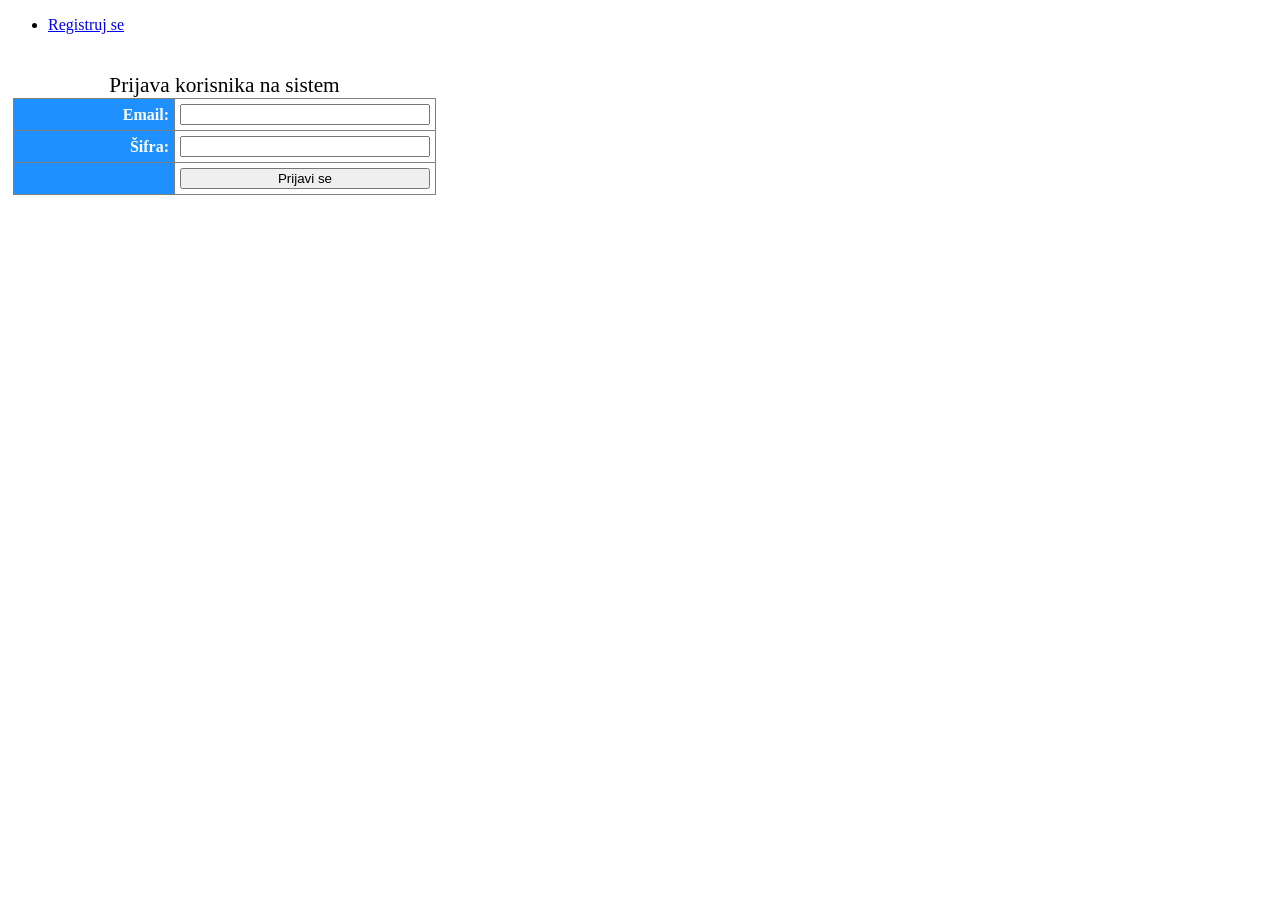
<file: Biblioteka/src/main/resources/static/index.html>
<!DOCTYPE html>
<html>
<head>
	<meta charset="UTF-8" />
	<link rel="stylesheet" type="text/css" href="css/StiloviForma.css"/>
	<link rel="stylesheet" type="text/css" href="css/StiloviHorizontalniMeni.css"/>
	<base href="/PrviMavenVebProjekat/">
	<title>Osnovna stranica projekta</title>
</head>
<body>
	<ul>
		<li><a href="registracija.html">Registruj se</a></li>
	</ul>
	<br/>
	<form method="post" action="korisnici/login">
		<table>
			<caption>Prijava korisnika na sistem</caption>
			<tr><th>Email:</th><td><input type="text" value="" name="email" required/></td></tr>
			<tr><th>Šifra:</th><td><input type="password" value="" name="sifra" required/></td></tr>
			<tr><th></th><td><input type="submit" value="Prijavi se" /></td>
		</table>
	</form>
</body>
</html>
</file>
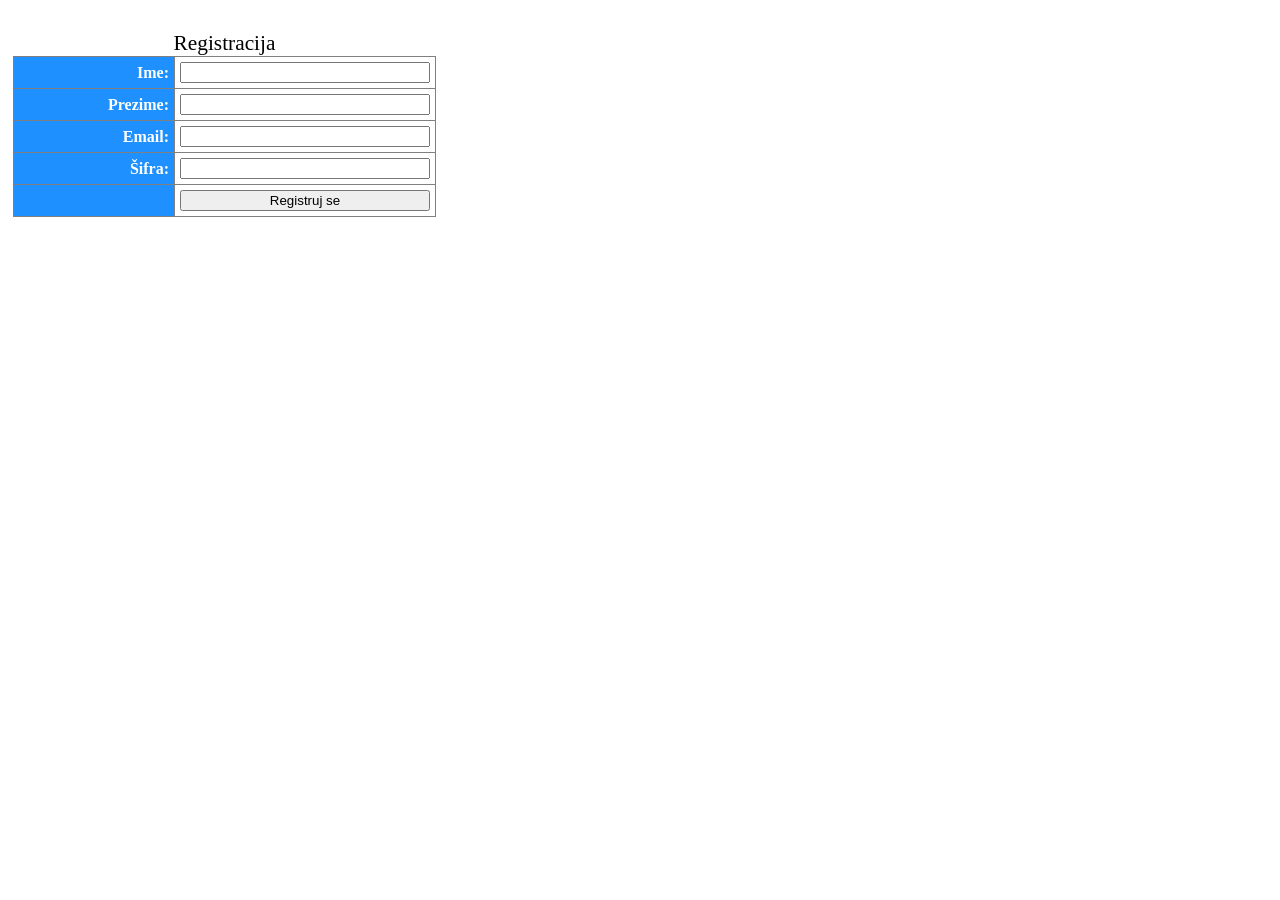
<file: Biblioteka/src/main/resources/static/registracija.html>
<!DOCTYPE html>
<html>
<head>
	<meta charset="UTF-8" />
	<link rel="stylesheet" type="text/css" href="css/StiloviForma.css"/>
	<link rel="stylesheet" type="text/css" href="css/StiloviHorizontalniMeni.css"/>
	<base href="/PrviMavenVebProjekat/">
	<title>Registracija</title>
</head>
<body>
	<br/>
	<form method="post" action="korisnici/registracija">
		<table>
			<caption>Registracija</caption>
			<tr><th>Ime:</th><td><input type="text" value="" name="ime" required/></td></tr>
			<tr><th>Prezime:</th><td><input type="text" value="" name="prezime" required/></td></tr>
			<tr><th>Email:</th><td><input type="text" value="" name="email" required/></td></tr>
			<tr><th>Šifra:</th><td><input type="password" value="" name="sifra" required/></td></tr>
			<tr><th></th><td><input type="submit" value="Registruj se" /></td>
		</table>
	</form>
</body>
</html>
</file>
<file: Biblioteka/src/main/resources/static/css/StiloviForma.css>
table {
	border-collapse: collapse;
	margin: 5px;
}

caption {
	font-size: 16pt
}

th, td {
	border: 1px solid Gray;
	padding: 5px;
}

th {
	text-align: right;
	width: 150px;
	color: white;
	background-color: DodgerBlue;
}

td {
	background-color: White;
	min-width: 250px;
}

input, textarea, select {
	width: 250px;
	box-sizing: border-box;
}

input[type="checkbox"], input[type="radio"] {
	width: 20px;
}
</file>
<file: Biblioteka/src/main/resources/static/css/StiloviHorizontalniMeni.css>
table.horizontalni-meni {
	margin-top: 20px;
}
table.horizontalni-meni ul {
	display: inline;
	padding: 0;
}
table.horizontalni-meni li {
	float: left;
	padding: 5px;
	margin: 2px;
	display: inline;
	background-color: White;
}
table.horizontalni-meni td {
	background-color: DodgerBlue;
}
</file>
